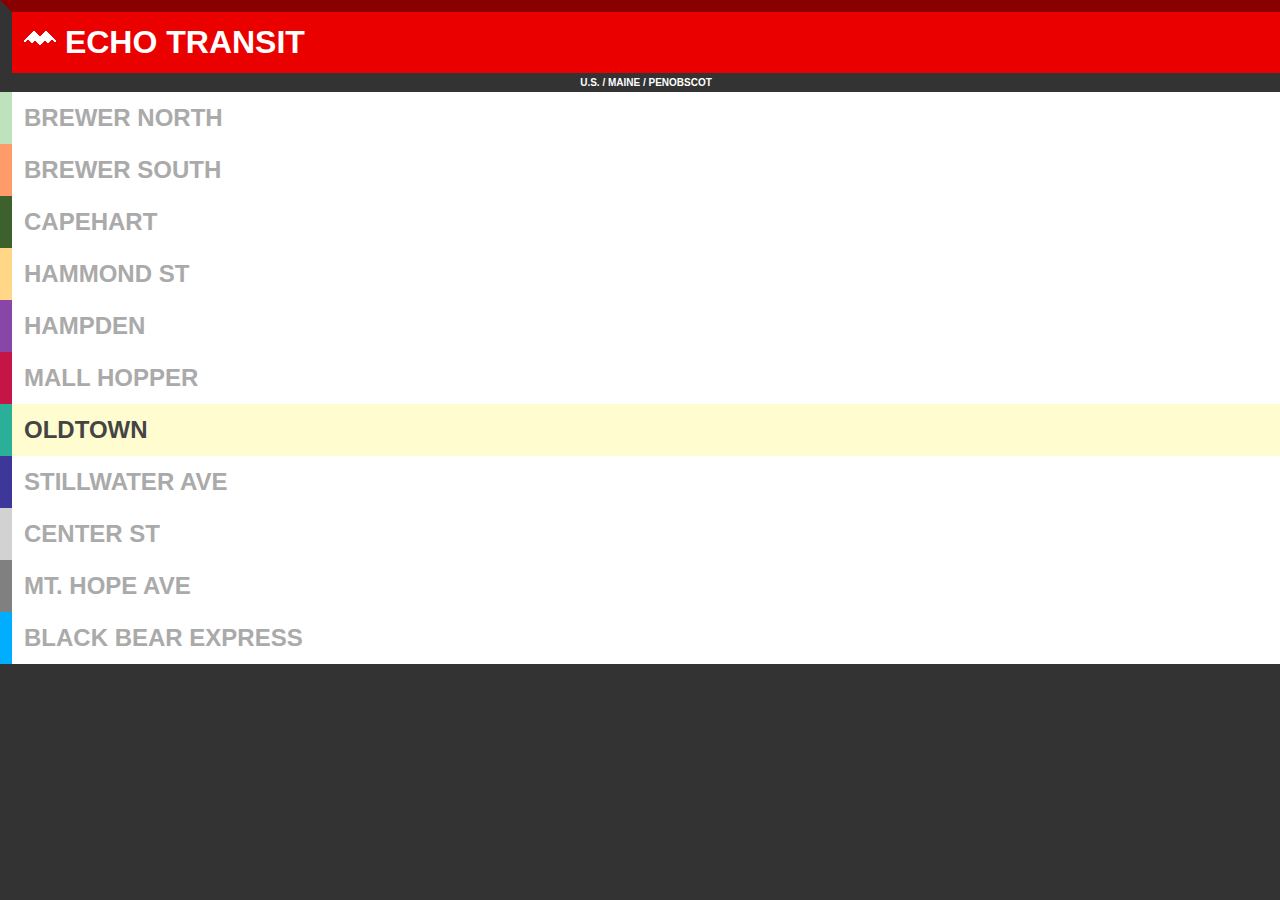
<file: index.html>
<!doctype html>
<html lang="en-US">
<head>
	<title>Echo Transit</title>
	<link rel="shortcut icon" href="favicon.ico">
	<link type="text/css" rel="stylesheet" href="styles/base.css">
	<link type="text/css" rel="stylesheet" href="styles/routes.css">
	<meta name="author" content="Max Terry">
	<meta name="description" content="Transit tracker.">
	<meta name="keywords" content="transit,rail,train,tram,trolley,streetcar,amtrak,bus,coaches,carriages">
</head>
<body>
	<h1>
		<img src="logo.png">
		Echo Transit
	</h1>
	<h3>
		U.S. / Maine / Penobscot
	</h3>
	<a href="#brewer-south">
		<h2 id="brewer-north">
			Brewer North
		</h2>
	</a>
	<a href="#brewer-south">
		<h2 id="brewer-south">
			Brewer South
		</h2>
	</li>
	<a href="#capehart">
		<h2 id="capehart">
			Capehart
		</h2>
	</a>
	<a href="#hammond-st">
		<h2 id="hammond-st">
			Hammond St
		</h2>
	</a>
	<a href="#hampden">
		<h2 id="hampden">
			Hampden
		</h2>
	</a>
	<a href="#mall-hopper">
		<h2 id="mall-hopper">
			Mall Hopper
		</h2>
	</a>
	<a href="oldtown.html">
		<h2 id="oldtown" class="active">
			Oldtown
		</h2>
	</a>
	<a href="#stillwater-ave">
		<h2 id="stillwater-ave">
			Stillwater Ave
		</h2>
	</a>
	<a href="#center-st">
		<h2 id="center-st">
			Center St
		</h2>
	</a>
	<a href="#mt-hope-ave">
		<h2 id="mt-hope-ave">
			Mt. Hope Ave
		</h2>
	</a>
	<a href="#black-bear-express">
		<h2 id="black-bear-express">
			Black Bear Express
		</h2>
	</a>
</body>
</html>
</file>
<file: styles/base.css>
a {
	text-decoration: none; color: #aaa;
	cursor: pointer;
}

a em {
	border-bottom: solid 1px #bbb;
}

abbr {
	border-bottom: dotted 1px #888;
}

address, p {
	display: block; margin: 0px; padding: 10px;
	border-left: solid 10px #000;
	font-family: verdana, sans-serif; font-size: small; font-style: normal; color: #444;
}

body {
	margin: 0px; background: #333;
	font-family: 'Arial Black', helvetica, arial, sans-serif;
}

h1, h2, h3 {
	border-left: solid 12px #333;
	text-transform: uppercase; font-weight: bold;
}

h1 {
	margin: 0; padding: 12px; background: #eb0000;
	border-top: solid 12px #800;
	font-weight: bold; color: #fff;
}

@media (max-width: 364px) {
	h1 {
		font-size: x-large;
	}
}

h2 {
	margin: 0px; padding: 12px; background: #fff;
	border-left: solid #fff 12px;
	text-transform: uppercase;
}

h2 a, h4 a {
	display: inline; color: inherit;
}

h3, h4, h5 {
	margin: 0px;
	font-family: helvetica, arial, sans-serif;
}

h3 {
	padding: 4px;
	text-align: center; font-size: x-small; color: #fff;
}

h4 {
	display: block; padding: 10px; background: #ffffe0;
	border-bottom: solid 1px #bbb;
	font-size: large; color: #444;
}

h5 {
	display: block; margin: 0px; padding: 10px; background: #ffffe0;
	border-bottom: solid 1px #bbb;
	font-size: medium; color: #444;
}

strong {
	padding: 4px; background: #444;
	border-radius: 4px;
	font-style: normal; color: #fff;
}
</file>
<file: styles/routes.css>
h2.active {
	background: #fffccf;
	color: #444;
}

h2.active:hover {
	background: #fffccf;
	color: #222;
}

h2.current {
	background: #ffe;
	color: #222;
}

#brewer-north { border-left-color: #bee2bb }
#brewer-south { border-left-color: #ff9b69 }
#capehart { border-left-color: #3c612d }
#hammond-st { border-left-color: #ffd787 }
#hampden { border-left-color: #8846a6 }
#mall-hopper { border-left-color: #c51446 }
#oldtown { border-left-color: #2ab098 }
#stillwater-ave { border-left-color: #3e379a }
#center-st { border-left-color: #d2d2d2 }
#mt-hope-ave { border-left-color: #808080 }
#black-bear-express { border-left-color: #00adff }

.oldtown {
	background: #2ab098;
	border-left-color: #2ab098;
	color: #fff;
}
</file>
